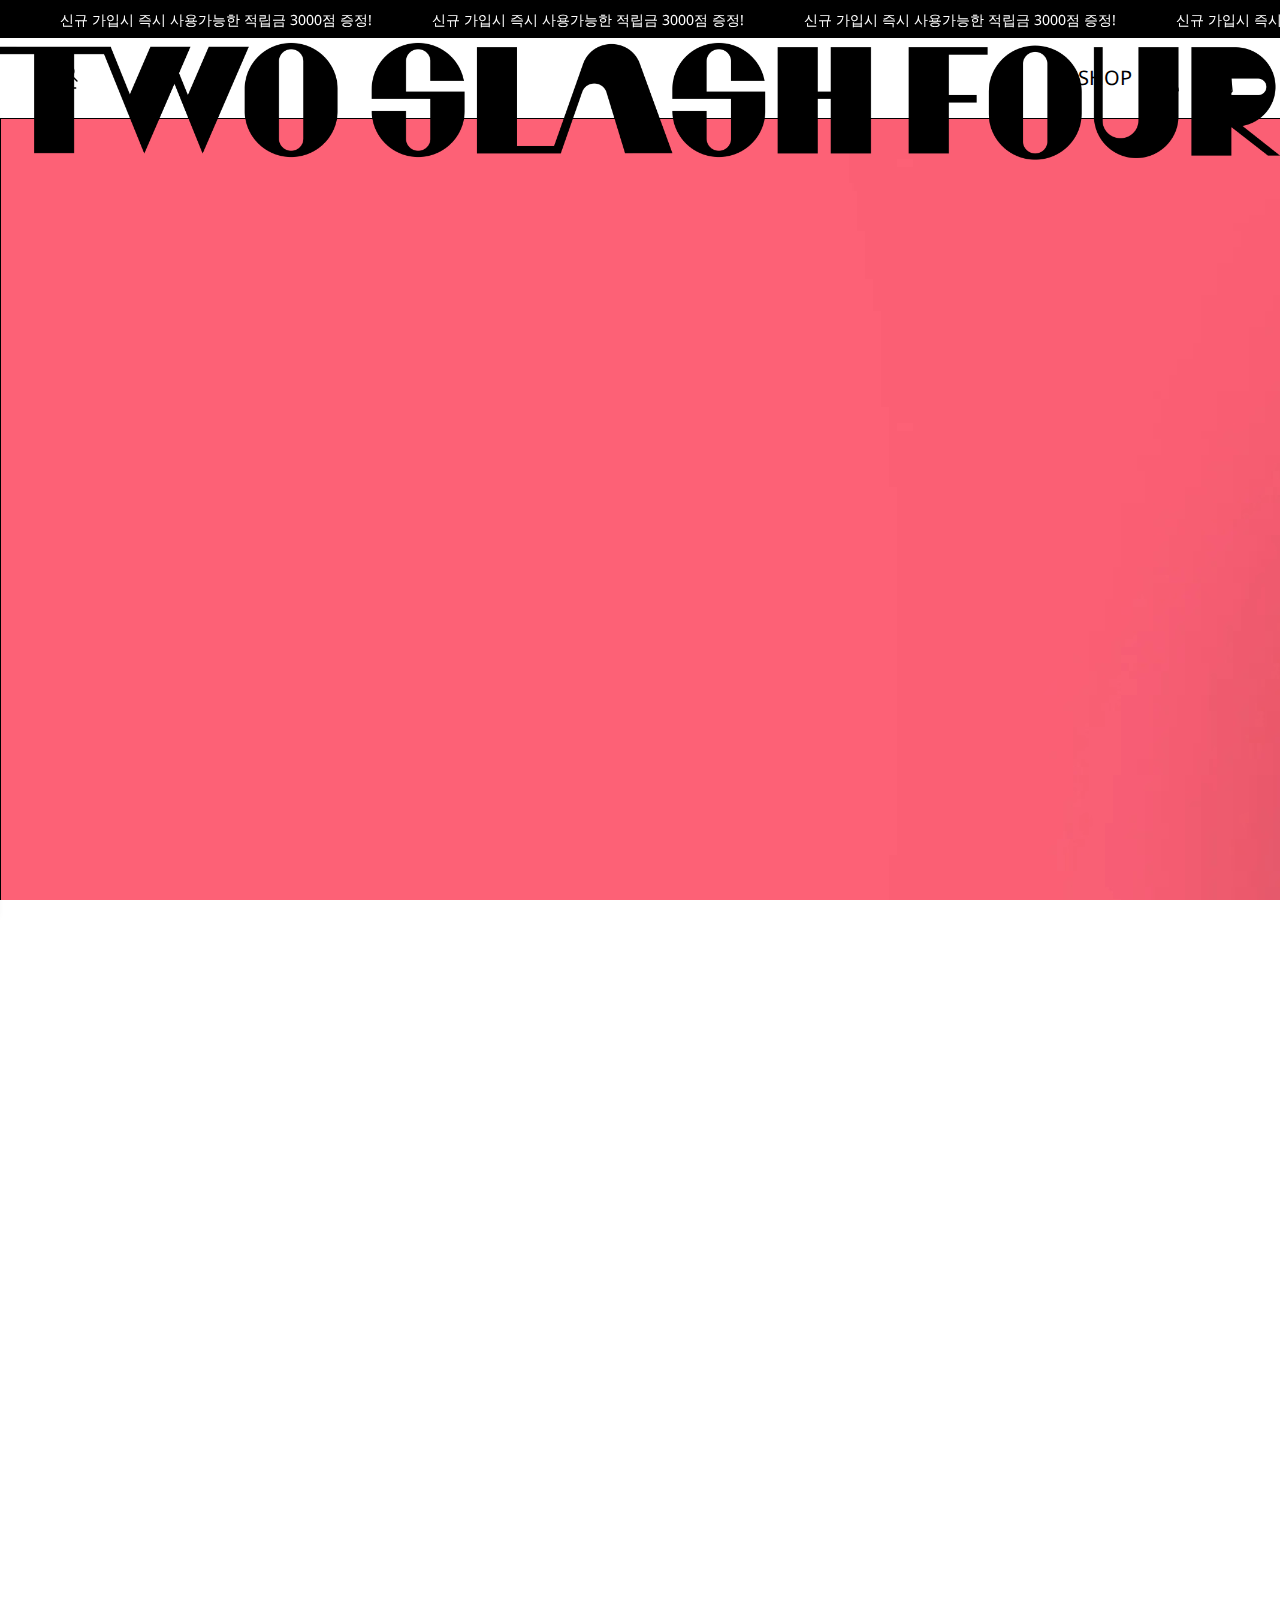
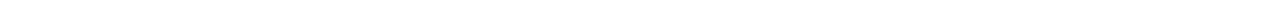
<file: index.html>
<!DOCTYPE html>
<html lang="ko">
<head>
    <meta charset="UTF-8">
    <meta name="viewport" content="width=device-width, initial-scale=1.0">
    <title>TSF-clone</title>
    <link rel="stylesheet" href="css/common.css">
    <!-- google font -->
    <link rel="preconnect" href="https://fonts.googleapis.com">
    <link rel="preconnect" href="https://fonts.gstatic.com" crossorigin>
    <link href="https://fonts.googleapis.com/css2?family=Abril+Fatface&family=Noto+Sans:ital,wght@0,100..900;1,100..900&family=Playfair+Display:ital,wght@0,400..900;1,400..900&display=swap" rel="stylesheet">
    <!-- icon -->
    <link rel="stylesheet" href="/css/XEIcon-2.2.0/xeicon.min.css">

</head>
<body>
    <div id="header">
        <!-- header.html -->
    </div>
    <div id="container">
        <div id="main-wrap">
            <div class="main">
                <div class="inner">
                    <div class="visual">
                        <div class="slide">
                            <img src="image/main_slider_pc.jpg" alt="main_slide">
                        </div>
                    </div>
                </div>
            </div>
        </div>
    </div>
    <script src="script/jquery-3.7.1.js"></script>
    <script src="script/action.js"></script>
</body>
</html>
</file>
<file: css/common.css>
@charset "UTF-8";

@import url(main.css);

/* reset */
* {margin: 0; padding: 0;}
li {list-style: none;}
a {color: #000; text-decoration: none;}
img {vertical-align: top; border: 0;}
table {border-collapse: collapse;}
caption, legend {width: 0; height: 0; overflow: hidden; font-size: 0; text-indent: -9999px; position: absolute; left: -9999px; color: transparent;}
html, body {height: 100%; font-family: "Noto Sans", sans-serif; overflow-x: hidden;}
input, fieldset {outline: 0; border: 0;}
button {background: none; border: 0; cursor: pointer;}

.autoH:after {content: ""; display: block; clear: both;}


.bold { font-weight: 700; }
.text-h3 { font-size: 60px; margin-bottom: 12px;}
.text-t3 { font-size: 14px; line-height: 140%; }
.text-t5 { font-size: 20px; line-height: 110%; }
.text-t6 { font-size: 22px; line-height: 110%; }
</file>
<file: css/XEIcon-2.2.0/xeicon.min.css>
/*!
*  XEIcon 2.2.0 by @NAVER - http://xpressengine.github.io/XEIcon/ - @XEIcon
*  License - http://xpressengine.github.io/XEIcon/license.html (Font: SIL OFL 1.1, CSS: MIT License)
*/
.xi-fw,.xi-li{text-align:center}@font-face{font-family:xeicon;src:url(fonts/xeicon.eot?v=2.2.0);src:url(fonts/xeicon.eot?#iefix&v=2.2.0) format('embedded-opentype'),url(fonts/xeicon.woff2?v=2.2.0) format('woff2'),url(fonts/xeicon.woff?v=2.2.0) format('woff'),url(fonts/xeicon.ttf?v=2.2.0) format('truetype'),url(fonts/xeicon.svg?v=2.2.0#xeicon) format('svg');font-weight:400;font-style:normal}i{font-family:xeicon!important;display:inline-block;speak:none;font-style:normal;font-weight:400;font-variant:normal;text-transform:none;line-height:1;-webkit-font-smoothing:antialiased;-moz-osx-font-smoothing:grayscale}.xi-angle-down:before{content:"\e941"}.xi-angle-down-min:before{content:"\e942"}.xi-angle-down-thin:before{content:"\e943"}.xi-angle-left:before{content:"\e93b"}.xi-angle-left-thin:before{content:"\e93d"}.xi-angle-left-min:before{content:"\e93c"}.xi-angle-right:before{content:"\e93e"}.xi-angle-right-min:before{content:"\e93f"}.xi-angle-right-thin:before{content:"\e940"}.xi-angle-up:before{content:"\e944"}.xi-angle-up-min:before{content:"\e945"}.xi-angle-up-thin:before{content:"\e946"}.xi-apps:before{content:"\e903"}.xi-arrow-bottom:before{content:"\e904"}.xi-arrow-down:before{content:"\e905"}.xi-arrow-left:before{content:"\e906"}.xi-arrow-right:before{content:"\e907"}.xi-arrow-top:before{content:"\e912"}.xi-arrow-up:before{content:"\e915"}.xi-arrows:before{content:"\e90c"}.xi-arrows-alt:before{content:"\e90d"}.xi-arrows-h:before{content:"\e90e"}.xi-arrows-v:before{content:"\e90f"}.xi-bars:before{content:"\e91c"}.xi-caret-down:before{content:"\e935"}.xi-caret-down-circle:before{content:"\e937"}.xi-caret-down-circle-o:before{content:"\e938"}.xi-caret-down-min:before{content:"\e936"}.xi-caret-down-square:before{content:"\e939"}.xi-caret-down-square-o:before{content:"\e93a"}.xi-caret-up:before{content:"\e92f"}.xi-caret-up-circle:before{content:"\e931"}.xi-caret-up-circle-o:before{content:"\e932"}.xi-caret-up-min:before{content:"\e930"}.xi-caret-up-square:before{content:"\e933"}.xi-caret-up-square-o:before{content:"\e934"}.xi-catched:before{content:"\e923"}.xi-cog:before{content:"\e986"}.xi-compare-arrows:before{content:"\e947"}.xi-compress:before{content:"\e911"}.xi-compress-square:before{content:"\e955"}.xi-dashboard:before{content:"\e948"}.xi-dashboard-o:before{content:"\e95e"}.xi-drag-handle:before{content:"\e960"}.xi-drag-vertical:before{content:"\e996"}.xi-ellipsis-h:before{content:"\e94a"}.xi-ellipsis-v:before{content:"\e949"}.xi-expand:before{content:"\e910"}.xi-expand-square:before{content:"\e954"}.xi-external-link:before{content:"\e980"}.xi-eye:before{content:"\e951"}.xi-eye-o:before{content:"\e950"}.xi-eye-off:before{content:"\e953"}.xi-eye-off-o:before{content:"\e952"}.xi-filter:before{content:"\e9d9"}.xi-flag:before{content:"\e961"}.xi-flag-o:before{content:"\e962"}.xi-hamburger-back:before{content:"\eb46"}.xi-hamburger-out:before{content:"\eb45"}.xi-home:before{content:"\e900"}.xi-home-o:before{content:"\e902"}.xi-lock:before{content:"\e964"}.xi-lock-o:before{content:"\e966"}.xi-log-in:before{content:"\e963"}.xi-log-out:before{content:"\e972"}.xi-long-arrow-down:before{content:"\e90a"}.xi-long-arrow-left:before{content:"\e908"}.xi-long-arrow-right:before{content:"\e90b"}.xi-long-arrow-up:before{content:"\e909"}.xi-refresh:before{content:"\e973"}.xi-renew:before{content:"\e977"}.xi-scroll:before{content:"\e94b"}.xi-search:before{content:"\e97a"}.xi-subdirectory:before{content:"\e97e"}.xi-subdirectory-arrow:before{content:"\e981"}.xi-sync:before{content:"\e982"}.xi-trash:before{content:"\e96e"}.xi-trash-o:before{content:"\e96f"}.xi-unlock:before{content:"\e965"}.xi-unlock-o:before{content:"\e967"}.xi-view-array:before{content:"\e983"}.xi-view-carousel:before{content:"\e984"}.xi-view-column:before{content:"\e985"}.xi-view-day:before{content:"\e98d"}.xi-view-list:before{content:"\e993"}.xi-view-module:before{content:"\e997"}.xi-view-stream:before{content:"\e99a"}.xi-wrench:before{content:"\e99b"}.xi-zoom-in:before{content:"\e97b"}.xi-zoom-out:before{content:"\e97c"}.xi-bookmark:before{content:"\ea1c"}.xi-bookmark-o:before{content:"\ea1d"}.xi-check:before{content:"\e928"}.xi-check-circle:before{content:"\e92b"}.xi-check-circle-o:before{content:"\e92c"}.xi-check-min:before{content:"\e929"}.xi-check-square:before{content:"\e92d"}.xi-check-square-o:before{content:"\e92e"}.xi-check-thin:before{content:"\e92a"}.xi-close:before{content:"\e921"}.xi-close-circle:before{content:"\e924"}.xi-close-circle-o:before{content:"\e925"}.xi-close-min:before{content:"\e922"}.xi-close-square:before{content:"\e926"}.xi-close-square-o:before{content:"\e927"}.xi-close-thin:before{content:"\e9af"}.xi-cut:before{content:"\e9b0"}.xi-label:before{content:"\e9b1"}.xi-label-o:before{content:"\e9b2"}.xi-library-add:before{content:"\e9b3"}.xi-library-bookmark:before{content:"\e9b4"}.xi-lightbulb:before{content:"\e9be"}.xi-lightbulb-o:before{content:"\e9bf"}.xi-link:before{content:"\e9c0"}.xi-mail:before{content:"\ea06"}.xi-mail-o:before{content:"\ea07"}.xi-mail-read:before{content:"\ea08"}.xi-mail-read-o:before{content:"\ea09"}.xi-minus:before{content:"\e91a"}.xi-minus-circle:before{content:"\e91d"}.xi-minus-circle-o:before{content:"\e91e"}.xi-minus-min:before{content:"\e91b"}.xi-minus-square:before{content:"\e91f"}.xi-minus-square-o:before{content:"\e920"}.xi-minus-thin:before{content:"\e9c1"}.xi-package:before{content:"\e9c2"}.xi-pen:before{content:"\e9c3"}.xi-pen-o:before{content:"\e9c4"}.xi-plus:before{content:"\e913"}.xi-plus-circle:before{content:"\e916"}.xi-plus-circle-o:before{content:"\e917"}.xi-plus-min:before{content:"\e914"}.xi-plus-square:before{content:"\e918"}.xi-plus-square-o:before{content:"\e919"}.xi-plus-thin:before{content:"\e9c5"}.xi-radiobox-blank:before{content:"\e9c6"}.xi-radiobox-checked:before{content:"\e9c7"}.xi-redo:before{content:"\e9c8"}.xi-reply:before{content:"\ea0d"}.xi-reply-all:before{content:"\ea0c"}.xi-save:before{content:"\e9b9"}.xi-send:before{content:"\ea0b"}.xi-switch-off:before{content:"\e9c9"}.xi-switch-on:before{content:"\e9ca"}.xi-tag:before{content:"\ea36"}.xi-tags:before{content:"\ea37"}.xi-toggle-off:before{content:"\e9cb"}.xi-toggle-on:before{content:"\e9cd"}.xi-undo:before{content:"\e9d2"}.xi-at:before{content:"\ea0a"}.xi-call:before{content:"\e9d3"}.xi-call-made:before{content:"\e9d4"}.xi-call-missed:before{content:"\e9d5"}.xi-call-received:before{content:"\e9d6"}.xi-comment:before{content:"\e9d7"}.xi-comment-o:before{content:"\e9d8"}.xi-crown:before{content:"\e9da"}.xi-emoticon:before{content:"\e9dd"}.xi-emoticon-bad:before{content:"\e9de"}.xi-emoticon-bad-o:before{content:"\e9df"}.xi-emoticon-cool:before{content:"\e9e0"}.xi-emoticon-cool-o:before{content:"\e9e1"}.xi-emoticon-devil:before{content:"\e9e2"}.xi-emoticon-devil-o:before{content:"\e9e3"}.xi-emoticon-happy:before{content:"\e9e4"}.xi-emoticon-happy-o:before{content:"\e9e6"}.xi-emoticon-neutral:before{content:"\e9eb"}.xi-emoticon-neutral-o:before{content:"\e9ec"}.xi-emoticon-o:before{content:"\e9ed"}.xi-emoticon-sad:before{content:"\e9ee"}.xi-emoticon-sad-o:before{content:"\e9ef"}.xi-forum:before{content:"\e9f0"}.xi-forum-o:before{content:"\e9f1"}.xi-group:before{content:"\ea2e"}.xi-heart:before{content:"\ea10"}.xi-heart-o:before{content:"\ea11"}.xi-message:before{content:"\ea14"}.xi-message-o:before{content:"\ea15"}.xi-note:before{content:"\ea1a"}.xi-note-o:before{content:"\ea1b"}.xi-profile:before{content:"\e9f2"}.xi-profile-o:before{content:"\ea2a"}.xi-send2:before{content:"\ea0e"}.xi-share:before{content:"\e9fa"}.xi-share-alt:before{content:"\e9e9"}.xi-share-alt-o:before{content:"\e9ea"}.xi-speech:before{content:"\ea12"}.xi-speech-o:before{content:"\ea13"}.xi-star:before{content:"\ea0f"}.xi-star-o:before{content:"\ea16"}.xi-thumbs-down:before{content:"\ea29"}.xi-thumbs-up:before{content:"\ea28"}.xi-trophy:before{content:"\ea38"}.xi-user:before{content:"\e9f3"}.xi-user-address:before{content:"\e9f4"}.xi-user-o:before{content:"\e9f5"}.xi-user-plus:before{content:"\e9f7"}.xi-user-plus-o:before{content:"\e9f8"}.xi-users:before{content:"\e9f9"}.xi-users-o:before{content:"\ea04"}.xi-users-plus:before{content:"\ea17"}.xi-video-call:before{content:"\ea18"}.xi-voicemail:before{content:"\ea19"}.xi-alarm:before{content:"\ea1e"}.xi-alarm-o:before{content:"\ea1f"}.xi-alarm-off:before{content:"\ea20"}.xi-ban:before{content:"\e9ae"}.xi-bell:before{content:"\e99c"}.xi-bell-o:before{content:"\e99d"}.xi-bell-off:before{content:"\e99e"}.xi-bell-off-o:before{content:"\e99f"}.xi-calendar:before{content:"\e9a0"}.xi-calendar-add:before{content:"\e9a1"}.xi-calendar-cancle:before{content:"\e9a3"}.xi-calendar-check:before{content:"\e9a4"}.xi-calendar-list:before{content:"\e9a5"}.xi-calendar-remove:before{content:"\e9a2"}.xi-error:before{content:"\e9aa"}.xi-error-o:before{content:"\e9ab"}.xi-hand-paper:before{content:"\ea21"}.xi-help:before{content:"\e9ad"}.xi-help-o:before{content:"\e9ac"}.xi-info:before{content:"\e9a6"}.xi-info-o:before{content:"\e9a7"}.xi-key:before{content:"\ea22"}.xi-wifi:before{content:"\ea23"}.xi-new:before{content:"\e9a8"}.xi-new-o:before{content:"\e9a9"}.xi-security:before{content:"\ea24"}.xi-shield-checked:before{content:"\ea25"}.xi-shield-checked-o:before{content:"\ea26"}.xi-snooze:before{content:"\ea27"}.xi-time:before{content:"\ea2b"}.xi-time-o:before{content:"\ea2c"}.xi-warning:before{content:"\ea2d"}.xi-align-center:before{content:"\e958"}.xi-align-justify:before{content:"\e956"}.xi-align-left:before{content:"\e957"}.xi-align-right:before{content:"\e959"}.xi-bold:before{content:"\e96a"}.xi-border-bottom:before{content:"\ea32"}.xi-border-clear:before{content:"\ea33"}.xi-border-color:before{content:"\ea39"}.xi-border-horizontal:before{content:"\ea45"}.xi-border-inner:before{content:"\ea46"}.xi-border-left:before{content:"\ea49"}.xi-border-outer:before{content:"\ea4f"}.xi-border-right:before{content:"\ea51"}.xi-border-style:before{content:"\ea52"}.xi-border-top:before{content:"\ea54"}.xi-border-vertical:before{content:"\ea5c"}.xi-caps:before{content:"\e96d"}.xi-code:before{content:"\ea5d"}.xi-color-dropper:before{content:"\e97d"}.xi-color-fill:before{content:"\ea5e"}.xi-color-helper:before{content:"\ea5f"}.xi-crop:before{content:"\e999"}.xi-dedent:before{content:"\e95b"}.xi-document:before{content:"\e998"}.xi-eraser:before{content:"\e970"}.xi-eraser-o:before{content:"\e971"}.xi-face:before{content:"\ea62"}.xi-font:before{content:"\ea63"}.xi-border-all:before{content:"\e987"}.xi-indent:before{content:"\e95a"}.xi-italic:before{content:"\e96c"}.xi-layout:before{content:"\e988"}.xi-layout-aside:before{content:"\e98b"}.xi-layout-aside-o:before{content:"\e991"}.xi-layout-column:before{content:"\e98c"}.xi-layout-column-o:before{content:"\e992"}.xi-layout-full:before{content:"\e989"}.xi-layout-full-o:before{content:"\e98f"}.xi-layout-o:before{content:"\e98e"}.xi-layout-snb:before{content:"\e98a"}.xi-layout-snb-o:before{content:"\e990"}.xi-line-style:before{content:"\ea66"}.xi-line-weight:before{content:"\ea67"}.xi-line-height:before{content:"\e976"}.xi-link-broken:before{content:"\ea68"}.xi-link-insert:before{content:"\ea6a"}.xi-list:before{content:"\e95f"}.xi-list-dot:before{content:"\e95c"}.xi-list-number:before{content:"\ea6b"}.xi-list-square:before{content:"\e95d"}.xi-omega:before{content:"\ea6c"}.xi-opacity:before{content:"\ea6d"}.xi-overscan:before{content:"\ea78"}.xi-palette:before{content:"\e995"}.xi-paperclip:before{content:"\ea7f"}.xi-paragraph:before{content:"\e968"}.xi-rotate-left:before{content:"\e979"}.xi-rotate-right:before{content:"\e978"}.xi-scissors:before{content:"\e994"}.xi-sort-asc:before{content:"\e974"}.xi-sort-desc:before{content:"\e975"}.xi-spellcheck:before{content:"\eaa9"}.xi-strikethrough:before{content:"\e969"}.xi-text-color:before{content:"\eaaa"}.xi-text-format:before{content:"\eab9"}.xi-text-size:before{content:"\eaba"}.xi-text-type:before{content:"\e97f"}.xi-transform:before{content:"\eabb"}.xi-translate:before{content:"\eabc"}.xi-underline:before{content:"\e96b"}.xi-valign-bottom:before{content:"\eabd"}.xi-valign-center:before{content:"\eabe"}.xi-valign-top:before{content:"\eabf"}.xi-airplay:before{content:"\eac0"}.xi-alarm-clock:before{content:"\eac1"}.xi-alarm-clock-o:before{content:"\eac2"}.xi-alarm-clock-off:before{content:"\eac3"}.xi-alt:before{content:"\e94d"}.xi-backspace:before{content:"\eac4"}.xi-battery:before{content:"\eac5"}.xi-battery-10:before{content:"\eac6"}.xi-battery-20:before{content:"\eac7"}.xi-battery-30:before{content:"\eac8"}.xi-battery-40:before{content:"\eac9"}.xi-battery-50:before{content:"\eacb"}.xi-battery-60:before{content:"\eacc"}.xi-battery-70:before{content:"\eacd"}.xi-battery-80:before{content:"\eace"}.xi-battery-90:before{content:"\eacf"}.xi-battery-o:before{content:"\ead0"}.xi-bluetooth:before{content:"\ead1"}.xi-bluetooth-off:before{content:"\ead2"}.xi-bluetooth-on:before{content:"\ead3"}.xi-bluetooth-search:before{content:"\ead4"}.xi-brightness:before{content:"\ead5"}.xi-capslock:before{content:"\ead6"}.xi-clock:before{content:"\ead7"}.xi-clock-o:before{content:"\ead8"}.xi-command:before{content:"\e94e"}.xi-contrast:before{content:"\ead9"}.xi-desktop:before{content:"\eada"}.xi-devices:before{content:"\eadb"}.xi-diskette:before{content:"\e9ba"}.xi-enter:before{content:"\eadc"}.xi-esc:before{content:"\e94f"}.xi-fax:before{content:"\e9bc"}.xi-flashlight:before{content:"\eadd"}.xi-flashlight-off:before{content:"\eade"}.xi-flight-off:before{content:"\eadf"}.xi-flight-on:before{content:"\eae0"}.xi-gamepad:before{content:"\eae1"}.xi-gps:before{content:"\eae2"}.xi-gps-none:before{content:"\eae3"}.xi-gps-off:before{content:"\eae4"}.xi-hdd:before{content:"\eae5"}.xi-hdmi:before{content:"\eae6"}.xi-keyboard:before{content:"\eae7"}.xi-keyboard-o:before{content:"\eae8"}.xi-laptop:before{content:"\eae9"}.xi-lock-rotation:before{content:"\eaea"}.xi-memory:before{content:"\eaeb"}.xi-memory-o:before{content:"\eaec"}.xi-mobile:before{content:"\eaed"}.xi-mouse:before{content:"\e9b6"}.xi-mouse-pointer:before{content:"\eaee"}.xi-plug:before{content:"\e9d0"}.xi-power-off:before{content:"\e94c"}.xi-presentation:before{content:"\e9cf"}.xi-print:before{content:"\e9bb"}.xi-projector:before{content:"\e9ce"}.xi-router:before{content:"\eaef"}.xi-router-o:before{content:"\eaf0"}.xi-sdcard:before{content:"\e9b7"}.xi-signal:before{content:"\eaf1"}.xi-signal-1:before{content:"\eaf2"}.xi-signal-2:before{content:"\eaf3"}.xi-signal-3:before{content:"\eaf4"}.xi-signal-4:before{content:"\eaf5"}.xi-signal-none:before{content:"\eaf6"}.xi-space-bar:before{content:"\eaf7"}.xi-speaker:before{content:"\ea60"}.xi-tab:before{content:"\eaf8"}.xi-tablet:before{content:"\eaf9"}.xi-touch:before{content:"\eafa"}.xi-tv:before{content:"\eafb"}.xi-usb:before{content:"\eafc"}.xi-usb-drive:before{content:"\e9b8"}.xi-usim:before{content:"\e9bd"}.xi-watch:before{content:"\e9b5"}.xi-webcam:before{content:"\e9cc"}.xi-wifi-signal:before{content:"\eafd"}.xi-wifi-signal-mid:before{content:"\eafe"}.xi-wifi-signal-min:before{content:"\eaff"}.xi-wifi-signal-off:before{content:"\eb00"}.xi-album:before{content:"\ea61"}.xi-backward:before{content:"\ea47"}.xi-book:before{content:"\ea34"}.xi-book-o:before{content:"\ea35"}.xi-camera:before{content:"\ea4b"}.xi-camera-o:before{content:"\ea4a"}.xi-chart-bar:before{content:"\e901"}.xi-chart-bar-square:before{content:"\eb01"}.xi-chart-line:before{content:"\eb02"}.xi-chart-pie:before{content:"\eb03"}.xi-chart-pie-o:before{content:"\eb04"}.xi-chart-pyramid:before{content:"\ea69"}.xi-eject:before{content:"\ea42"}.xi-equalizer:before{content:"\eb05"}.xi-equalizer-thin:before{content:"\ea55"}.xi-exposure:before{content:"\eb06"}.xi-fast-backward:before{content:"\eb07"}.xi-fast-forward:before{content:"\eb08"}.xi-flash:before{content:"\eb09"}.xi-flash-off:before{content:"\eb0a"}.xi-focus-center:before{content:"\eb0b"}.xi-focus-frame:before{content:"\eb0c"}.xi-focus-weak:before{content:"\eb11"}.xi-forward:before{content:"\ea48"}.xi-game:before{content:"\eb12"}.xi-headset:before{content:"\ea64"}.xi-image:before{content:"\ea50"}.xi-image-o:before{content:"\ea4e"}.xi-library-books:before{content:"\eb14"}.xi-library-books-o:before{content:"\eb16"}.xi-library-image:before{content:"\eb17"}.xi-library-image-o:before{content:"\eb18"}.xi-library-music:before{content:"\eb19"}.xi-library-video:before{content:"\eb1a"}.xi-microphone:before{content:"\ea57"}.xi-microphone-o:before{content:"\ea56"}.xi-microphone-off:before{content:"\ea58"}.xi-movie:before{content:"\eb1b"}.xi-movie-o:before{content:"\eb1c"}.xi-music:before{content:"\ea65"}.xi-pacman:before{content:"\eb1d"}.xi-paper:before{content:"\eb1e"}.xi-paper-o:before{content:"\eb1f"}.xi-pause:before{content:"\ea3b"}.xi-pause-circle:before{content:"\ea3d"}.xi-pause-circle-o:before{content:"\ea3c"}.xi-play:before{content:"\ea3e"}.xi-play-circle:before{content:"\ea40"}.xi-play-circle-o:before{content:"\ea3f"}.xi-radio:before{content:"\eb20"}.xi-recording:before{content:"\eb21"}.xi-recording-stop:before{content:"\eb24"}.xi-repeat:before{content:"\eb25"}.xi-repeat-one:before{content:"\eb26"}.xi-shuffle:before{content:"\eb27"}.xi-step-backward:before{content:"\ea43"}.xi-step-forward:before{content:"\ea44"}.xi-stop:before{content:"\ea41"}.xi-timer:before{content:"\eb29"}.xi-timer-o:before{content:"\eb2a"}.xi-timer-off-o:before{content:"\eb2f"}.xi-timer-sand:before{content:"\eb30"}.xi-timer-sand-o:before{content:"\eb31"}.xi-trending-down:before{content:"\eb33"}.xi-trending-flat:before{content:"\eb36"}.xi-trending-up:before{content:"\eb37"}.xi-tune:before{content:"\eb38"}.xi-videocam:before{content:"\ea4d"}.xi-videocam-o:before{content:"\ea4c"}.xi-volume-down:before{content:"\ea5a"}.xi-volume-mute:before{content:"\ea59"}.xi-volume-off:before{content:"\eb39"}.xi-volume-up:before{content:"\ea5b"}.xi-airplane:before{content:"\eb3a"}.xi-all:before{content:"\eb3b"}.xi-bank:before{content:"\eb3e"}.xi-beach:before{content:"\eb3f"}.xi-bicycle:before{content:"\eb40"}.xi-building:before{content:"\eb41"}.xi-bus:before{content:"\eb42"}.xi-business:before{content:"\eb43"}.xi-cafe:before{content:"\eb44"}.xi-cake:before{content:"\eb47"}.xi-car:before{content:"\eb48"}.xi-church:before{content:"\eb49"}.xi-city:before{content:"\eb4a"}.xi-compass:before{content:"\eb4b"}.xi-compass-o:before{content:"\eb4c"}.xi-convenience-store:before{content:"\eb4d"}.xi-directions:before{content:"\eb4e"}.xi-factory:before{content:"\eb4f"}.xi-fitness-center:before{content:"\eb50"}.xi-flight-land:before{content:"\eb3d"}.xi-flight-takeoff:before{content:"\eb3c"}.xi-florist:before{content:"\eb32"}.xi-garden:before{content:"\eb51"}.xi-gas-station:before{content:"\eb52"}.xi-glass:before{content:"\eb28"}.xi-golf:before{content:"\eb53"}.xi-hand-pointing:before{content:"\eb54"}.xi-hlz:before{content:"\eb34"}.xi-hospital:before{content:"\eb55"}.xi-hotel:before{content:"\eb56"}.xi-laundry:before{content:"\eb2e"}.xi-library:before{content:"\eb57"}.xi-location-arrow:before{content:"\eb58"}.xi-man:before{content:"\ea30"}.xi-map:before{content:"\eb22"}.xi-map-marker:before{content:"\eb59"}.xi-map-o:before{content:"\eb23"}.xi-marker-check:before{content:"\eb5a"}.xi-marker-plus:before{content:"\eb5b"}.xi-market:before{content:"\eb2b"}.xi-motorcycle:before{content:"\eb5c"}.xi-my-location:before{content:"\eb5d"}.xi-navigation:before{content:"\eb5e"}.xi-park:before{content:"\eb35"}.xi-pharmacy:before{content:"\eb2c"}.xi-pin-drop:before{content:"\eb5f"}.xi-pool:before{content:"\eb60"}.xi-pregnant-woman:before{content:"\eb61"}.xi-restaurant:before{content:"\eb62"}.xi-run:before{content:"\eb63"}.xi-school:before{content:"\eb64"}.xi-ship:before{content:"\eb65"}.xi-spa:before{content:"\eb66"}.xi-stroller:before{content:"\eb67"}.xi-subway:before{content:"\eb68"}.xi-taxi:before{content:"\eb69"}.xi-theater:before{content:"\eb6a"}.xi-toilet:before{content:"\ea31"}.xi-traffic:before{content:"\eb6b"}.xi-train:before{content:"\eb6c"}.xi-walk:before{content:"\eb6d"}.xi-wheelchair:before{content:"\eb6e"}.xi-woman:before{content:"\ea2f"}.xi-basket:before{content:"\e9fe"}.xi-box:before{content:"\ea01"}.xi-briefcase:before{content:"\ea7c"}.xi-calculator:before{content:"\ea7e"}.xi-cart:before{content:"\eb6f"}.xi-cart-add:before{content:"\e9fc"}.xi-cart-o:before{content:"\e9fb"}.xi-cart-remove:before{content:"\e9fd"}.xi-coupon:before{content:"\ea03"}.xi-credit-card:before{content:"\ea77"}.xi-dollar:before{content:"\ea74"}.xi-euro:before{content:"\ea72"}.xi-exchange:before{content:"\ea53"}.xi-fragile:before{content:"\ea02"}.xi-gift:before{content:"\eb70"}.xi-gift-o:before{content:"\ea3a"}.xi-medicine:before{content:"\eb2d"}.xi-money:before{content:"\ea79"}.xi-percent:before{content:"\ea7d"}.xi-peso:before{content:"\ea75"}.xi-piggy-bank:before{content:"\ea7a"}.xi-pound:before{content:"\ea71"}.xi-receipt:before{content:"\eb71"}.xi-rial:before{content:"\ea73"}.xi-rupee:before{content:"\ea76"}.xi-shop:before{content:"\ea05"}.xi-strongbox:before{content:"\ea7b"}.xi-truck:before{content:"\eb72"}.xi-wallet:before{content:"\eb73"}.xi-won:before{content:"\ea6f"}.xi-yen:before{content:"\ea70"}.xi-yuan:before{content:"\ea6e"}.xi-attachment:before{content:"\eb74"}.xi-cloud:before{content:"\eb75"}.xi-cloud-download:before{content:"\eb76"}.xi-cloud-download-o:before{content:"\eb77"}.xi-cloud-o:before{content:"\eb78"}.xi-cloud-off:before{content:"\eb79"}.xi-cloud-upload:before{content:"\eb7a"}.xi-cloud-upload-o:before{content:"\eb7b"}.xi-documents:before{content:"\ea98"}.xi-documents-o:before{content:"\ea84"}.xi-download:before{content:"\eb7c"}.xi-file:before{content:"\ea94"}.xi-file-add:before{content:"\ea95"}.xi-file-add-o:before{content:"\ea81"}.xi-file-check:before{content:"\eaa0"}.xi-file-check-o:before{content:"\ea8c"}.xi-file-code:before{content:"\ea9c"}.xi-file-code-o:before{content:"\ea88"}.xi-file-download:before{content:"\ea9f"}.xi-file-download-o:before{content:"\ea8b"}.xi-file-image:before{content:"\ea99"}.xi-file-image-o:before{content:"\ea85"}.xi-file-music:before{content:"\ea9b"}.xi-file-music-o:before{content:"\ea87"}.xi-file-o:before{content:"\ea80"}.xi-file-remove:before{content:"\ea96"}.xi-file-remove-o:before{content:"\ea82"}.xi-file-text:before{content:"\ea97"}.xi-file-text-o:before{content:"\ea83"}.xi-file-upload:before{content:"\ea9e"}.xi-file-upload-o:before{content:"\ea8a"}.xi-file-video:before{content:"\ea9a"}.xi-file-video-o:before{content:"\ea86"}.xi-file-zip:before{content:"\ea9d"}.xi-file-zip-o:before{content:"\ea89"}.xi-folder:before{content:"\eaa1"}.xi-folder-add:before{content:"\eaa2"}.xi-folder-add-o:before{content:"\ea8e"}.xi-folder-check:before{content:"\eaa4"}.xi-folder-check-o:before{content:"\ea90"}.xi-folder-download:before{content:"\eaa6"}.xi-folder-download-o:before{content:"\ea92"}.xi-folder-o:before{content:"\ea8d"}.xi-folder-open:before{content:"\eaa8"}.xi-folder-remove:before{content:"\eaa3"}.xi-folder-remove-o:before{content:"\ea8f"}.xi-folder-shared:before{content:"\eb7d"}.xi-folder-upload:before{content:"\eaa5"}.xi-folder-upload-o:before{content:"\ea91"}.xi-folder-zip:before{content:"\eaa7"}.xi-folder-zip-o:before{content:"\ea93"}.xi-upload:before{content:"\eb7e"}.xi-accessibility:before{content:"\eb7f"}.xi-antenna:before{content:"\e9f6"}.xi-barcode:before{content:"\e9ff"}.xi-branch:before{content:"\eb80"}.xi-bug:before{content:"\eb81"}.xi-central-router:before{content:"\e9e8"}.xi-central-signal:before{content:"\e9e7"}.xi-cookie:before{content:"\eb82"}.xi-css3:before{content:"\eb83"}.xi-fingerprint:before{content:"\eb84"}.xi-fork:before{content:"\eb85"}.xi-globus:before{content:"\e9d1"}.xi-html5:before{content:"\eb86"}.xi-javascript:before{content:"\eb87"}.xi-csharp:before{content:"\eb88"}.xi-laravel:before{content:"\eb89"}.xi-log:before{content:"\eb8a"}.xi-merge:before{content:"\eb8b"}.xi-milestone:before{content:"\eb8c"}.xi-network-company:before{content:"\eb8d"}.xi-network-folder:before{content:"\eb8e"}.xi-network-home:before{content:"\eb8f"}.xi-network-public:before{content:"\eb90"}.xi-php:before{content:"\eb91"}.xi-pull-requests:before{content:"\eb92"}.xi-puzzle:before{content:"\eb93"}.xi-python:before{content:"\eb94"}.xi-qr-code:before{content:"\ea00"}.xi-rss:before{content:"\eb95"}.xi-rss-square:before{content:"\e9e5"}.xi-server:before{content:"\eb96"}.xi-server-network:before{content:"\eb97"}.xi-sitemap:before{content:"\eb98"}.xi-sitemap-o:before{content:"\eb99"}.xi-browser:before{content:"\e9db"}.xi-browser-text:before{content:"\e9dc"}.xi-spinner-1:before{content:"\ec33"}.xi-spinner-2:before{content:"\ec34"}.xi-spinner-3:before{content:"\ec35"}.xi-spinner-4:before{content:"\ec36"}.xi-spinner-5:before{content:"\ec37"}.xi-brightness-1:before{content:"\eb0d"}.xi-brightness-2:before{content:"\eb9a"}.xi-brightness-3:before{content:"\eb0e"}.xi-brightness-4:before{content:"\eb9b"}.xi-cloudy:before{content:"\eb9c"}.xi-crescent:before{content:"\eb0f"}.xi-fog:before{content:"\eb9d"}.xi-foggy:before{content:"\eb9e"}.xi-lightning:before{content:"\eb9f"}.xi-night:before{content:"\eb10"}.xi-partly-cloudy:before{content:"\eba0"}.xi-pouring:before{content:"\eba1"}.xi-snow-crystal:before{content:"\eb15"}.xi-snowy:before{content:"\eba2"}.xi-sun:before{content:"\eba3"}.xi-sun-o:before{content:"\eba4"}.xi-sunset:before{content:"\eba5"}.xi-sunset-down:before{content:"\eba6"}.xi-sunset-up:before{content:"\eba7"}.xi-thermometer:before{content:"\eba8"}.xi-tint:before{content:"\eba9"}.xi-tint-o:before{content:"\ebaa"}.xi-tornado:before{content:"\ebab"}.xi-umbrella:before{content:"\ebac"}.xi-umbrella-o:before{content:"\ebad"}.xi-wind:before{content:"\eb13"}.xi-windy:before{content:"\ebae"}.xi-windy-variant:before{content:"\ebaf"}.xi-cc-by:before{content:"\eaae"}.xi-cc-cc:before{content:"\eaad"}.xi-cc-nc:before{content:"\eab1"}.xi-cc-nc-eu:before{content:"\eab2"}.xi-cc-nc-jp:before{content:"\eab3"}.xi-cc-nd:before{content:"\eab0"}.xi-cc-pd:before{content:"\eab5"}.xi-cc-remix:before{content:"\eab4"}.xi-cc-sa:before{content:"\eaaf"}.xi-cc-sampling:before{content:"\eab6"}.xi-cc-share:before{content:"\eab8"}.xi-cc-zero:before{content:"\eab7"}.xi-copyleft:before{content:"\ebb0"}.xi-copyright:before{content:"\ebb1"}.xi-registered:before{content:"\eaab"}.xi-trademark:before{content:"\eaac"}.xi-500px:before{content:"\ebb2"}.xi-adobe:before{content:"\ebb3"}.xi-amazon:before{content:"\ebb4"}.xi-android:before{content:"\ebb5"}.xi-apple:before{content:"\ebb6"}.xi-beats:before{content:"\ebb7"}.xi-behance:before{content:"\ebb8"}.xi-bing:before{content:"\ebb9"}.xi-bitbucket:before{content:"\ebba"}.xi-blackberry:before{content:"\ebbb"}.xi-blogger:before{content:"\ebbc"}.xi-silverstripe:before{content:"\ebbd"}.xi-cc-amex:before{content:"\ebbe"}.xi-cc-discover:before{content:"\ebbf"}.xi-cc-mastercard:before{content:"\ebc0"}.xi-cc-paypal:before{content:"\ebc1"}.xi-cc-stripe:before{content:"\ebc2"}.xi-cc-visa:before{content:"\ebc3"}.xi-chak:before{content:"\ebc4"}.xi-chrome:before{content:"\ebc5"}.xi-codepen:before{content:"\ebc6"}.xi-connectdevelop:before{content:"\ebc7"}.xi-d2:before{content:"\ebc8"}.xi-dashcube:before{content:"\ebc9"}.xi-delicious:before{content:"\ebca"}.xi-deviantart:before{content:"\ebcb"}.xi-digg:before{content:"\ebcc"}.xi-disqus:before{content:"\ebcd"}.xi-dribbble:before{content:"\ebce"}.xi-dropbox:before{content:"\ebcf"}.xi-drupal:before{content:"\ebd0"}.xi-edge:before{content:"\ebd1"}.xi-evernote:before{content:"\ebd2"}.xi-facebook:before{content:"\ebd3"}.xi-facebook-messenger:before{content:"\ebd4"}.xi-facebook-official:before{content:"\ebd5"}.xi-feedly:before{content:"\ebd6"}.xi-firefox:before{content:"\ebd7"}.xi-flickr:before{content:"\eaca"}.xi-flickr-square:before{content:"\ebd8"}.xi-foursquare:before{content:"\ebd9"}.xi-ghost:before{content:"\ebda"}.xi-git:before{content:"\ebdb"}.xi-git-symbol:before{content:"\ebdc"}.xi-github:before{content:"\ebdd"}.xi-github-alt:before{content:"\ebde"}.xi-gmail:before{content:"\ebdf"}.xi-google:before{content:"\ebe0"}.xi-google-play:before{content:"\ebe1"}.xi-google-plus:before{content:"\ebe2"}.xi-google-wallet:before{content:"\ebe3"}.xi-gratipay:before{content:"\ebe4"}.xi-hangouts:before{content:"\ebe5"}.xi-hunie:before{content:"\ebe6"}.xi-illustrator:before{content:"\ebe7"}.xi-illustrator-circle:before{content:"\ebe8"}.xi-instagram:before{content:"\ebe9"}.xi-internet-explorer:before{content:"\ebea"}.xi-jira:before{content:"\ebeb"}.xi-joomla:before{content:"\ebec"}.xi-jsfiddle:before{content:"\ebed"}.xi-kakao:before{content:"\ebee"}.xi-kakaostory:before{content:"\ebef"}.xi-kickstarter:before{content:"\ebf0"}.xi-line:before{content:"\ebf1"}.xi-line-messenger:before{content:"\ebf2"}.xi-linkedin:before{content:"\ebf3"}.xi-linkedin-square:before{content:"\ebf4"}.xi-linux:before{content:"\ebf5"}.xi-magento:before{content:"\ebf6"}.xi-maxcdn:before{content:"\ebf7"}.xi-medium:before{content:"\ebf8"}.xi-naver:before{content:"\ebf9"}.xi-naver-square:before{content:"\ebfa"}.xi-office:before{content:"\ebfb"}.xi-opencart:before{content:"\ebfc"}.xi-opera:before{content:"\ebfd"}.xi-oscommerce:before{content:"\ebfe"}.xi-path:before{content:"\ebff"}.xi-paypal:before{content:"\ec00"}.xi-photoshop:before{content:"\ec01"}.xi-photoshop-circle:before{content:"\ec02"}.xi-pinterest:before{content:"\ec03"}.xi-pinterest-p:before{content:"\ec04"}.xi-pocket:before{content:"\ec05"}.xi-qq:before{content:"\ec06"}.xi-quicktime:before{content:"\ec07"}.xi-reddit:before{content:"\ec08"}.xi-renren:before{content:"\ec09"}.xi-safari:before{content:"\ec0a"}.xi-sellsy:before{content:"\ec0b"}.xi-simplybuilt:before{content:"\ec0c"}.xi-sketch:before{content:"\ec0d"}.xi-skype:before{content:"\ec0e"}.xi-slack:before{content:"\ec0f"}.xi-slideshare:before{content:"\ec10"}.xi-soundcloud:before{content:"\ec11"}.xi-spotify:before{content:"\ec12"}.xi-stack-exchange:before{content:"\ec13"}.xi-stack-overflow:before{content:"\ec14"}.xi-steam:before{content:"\ec15"}.xi-steam-square:before{content:"\ec16"}.xi-stumbleupon:before{content:"\ec17"}.xi-stumbleupon-circle:before{content:"\ec18"}.xi-telegram:before{content:"\ec19"}.xi-tencent-weibo:before{content:"\ec1a"}.xi-trello:before{content:"\ec1b"}.xi-tumblr:before{content:"\ec1c"}.xi-tumblr-square:before{content:"\ec1d"}.xi-twich:before{content:"\ec1e"}.xi-twitter:before{content:"\ec1f"}.xi-ubercart:before{content:"\ec20"}.xi-ubuntu:before{content:"\ec21"}.xi-ubuntu-circle:before{content:"\ec22"}.xi-vimeo:before{content:"\ec23"}.xi-vine:before{content:"\ec24"}.xi-vk:before{content:"\ec25"}.xi-wechat:before{content:"\ec26"}.xi-whatsapp:before{content:"\ec27"}.xi-wikipedia:before{content:"\ec28"}.xi-windows:before{content:"\ec29"}.xi-wordpress:before{content:"\ec2a"}.xi-wordpress-official:before{content:"\ec2b"}.xi-xe:before{content:"\ec2c"}.xi-xing:before{content:"\ec2d"}.xi-xpressengine:before{content:"\ec2e"}.xi-yahoo:before{content:"\ec2f"}.xi-yelp:before{content:"\ec30"}.xi-youtube:before{content:"\ec31"}.xi-youtube-play:before{content:"\ec32"}.xi-x{font-size:1.33333333em;line-height:.75em;vertical-align:-15%}.xi-2x{font-size:2em}.xi-3x{font-size:3em}.xi-4x{font-size:4em}.xi-5x{font-size:5em}.xi-spin{-webkit-animation:xi-spin 2s infinite linear;animation:xi-spin 2s infinite linear}@-webkit-keyframes xi-spin{0%{-webkit-transform:rotate(0);transform:rotate(0)}100%{-webkit-transform:rotate(359deg);transform:rotate(359deg)}}@keyframes xi-spin{0%{-webkit-transform:rotate(0);transform:rotate(0)}100%{-webkit-transform:rotate(359deg);transform:rotate(359deg)}}.xi-rotate-90{filter:progid:DXImageTransform.Microsoft.BasicImage(rotation=1);-webkit-transform:rotate(90deg);-ms-transform:rotate(90deg);transform:rotate(90deg)}.xi-rotate-180{filter:progid:DXImageTransform.Microsoft.BasicImage(rotation=2);-webkit-transform:rotate(180deg);-ms-transform:rotate(180deg);transform:rotate(180deg)}.xi-rotate-270{filter:progid:DXImageTransform.Microsoft.BasicImage(rotation=3);-webkit-transform:rotate(270deg);-ms-transform:rotate(270deg);transform:rotate(270deg)}.xi-flip-horizontal{filter:progid:DXImageTransform.Microsoft.BasicImage(rotation=0, mirror=1);-webkit-transform:scale(-1,1);-ms-transform:scale(-1,1);transform:scale(-1,1)}.xi-flip-vertical{filter:progid:DXImageTransform.Microsoft.BasicImage(rotation=2, mirror=1);-webkit-transform:scale(1,-1);-ms-transform:scale(1,-1);transform:scale(1,-1)}:root .xi-flip-horizontal,:root .xi-flip-vertical,:root .xi-rotate-180,:root .xi-rotate-270,:root .xi-rotate-90{filter:none}.xi-fw{width:1.28571429em}.xi-ul{padding-left:0;margin-left:2.14285714em;list-style-type:none}.xi-ul>li{position:relative}.xi-li{position:absolute;left:-2.14285714em;width:2.14285714em;top:.14285714em}.xi-li.xi-lg{left:-1.85714286em}.xi-border{padding:.2em .25em .15em;border:.08em solid #eee;border-radius:.1em}.pull-right{float:right}.pull-left{float:left}.xi.pull-left{margin-right:.3em}.xi.pull-right{margin-left:.3em}
</file>
